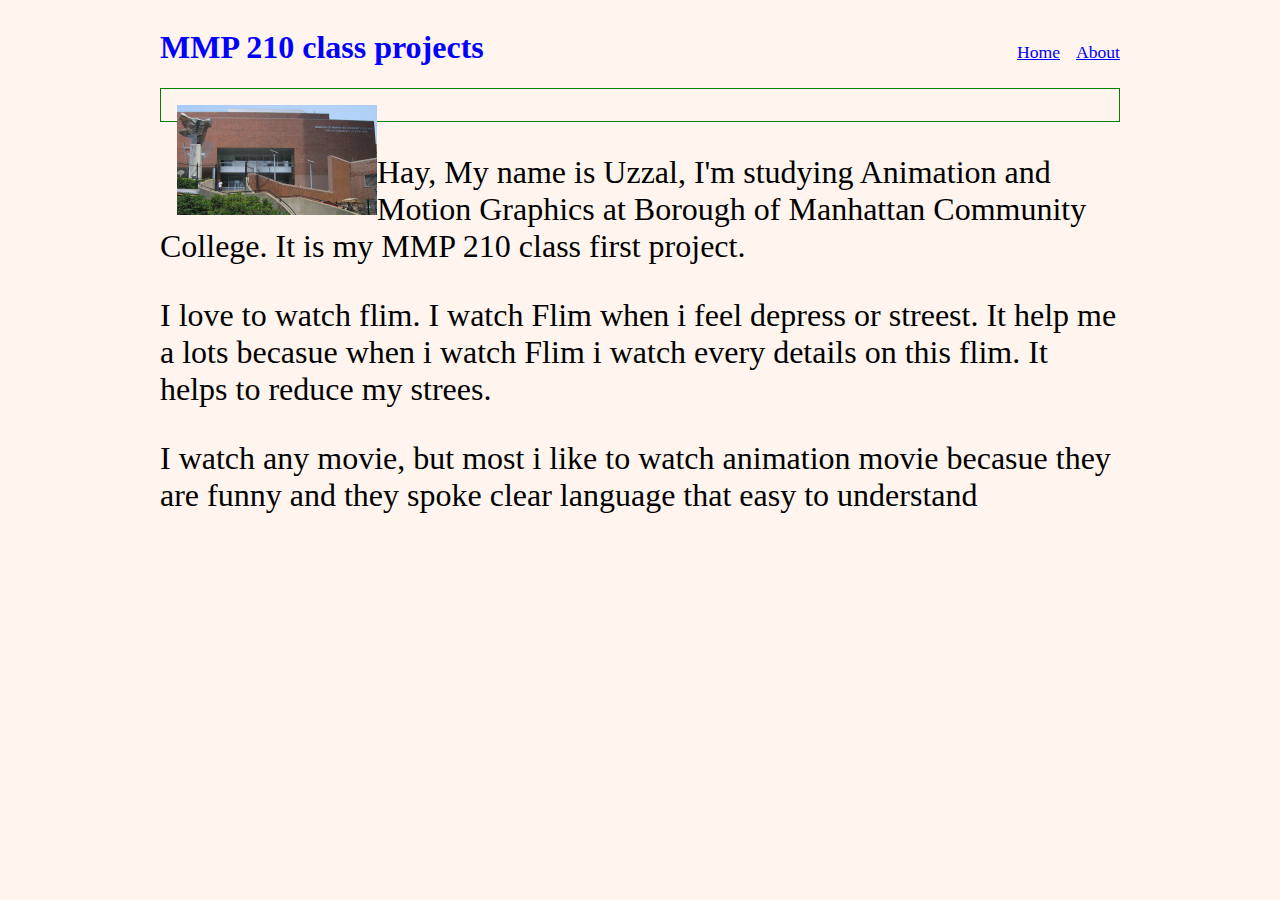
<file: HTML_ project/about.html>
<!doctype html>
<html>

<head>
	<title>MMP 210 project</title>
	<meta charset="utf-8">
	<link href="style.css" rel="stylesheet" type="text/css"> 
</head>

<body>
	
	<div id="container">
		<div id="header">
			<h1> MMP 210 class projects</h1>
			<ul>
				<li><a href="index.html">Home</a></li>
				<li><a href="about.html">About</a></li>
             </ul>
         </div>

            <div id="about">
               <div class="project">
               <img id="portrait" src="Borough-of-Manhattan-Community-College.png" alt="thumbnail">
               <a href="#"></a>
            </div>
            <p> Hay, My name is Uzzal, I'm studying Animation and Motion Graphics at Borough of Manhattan Community College. It is my MMP 210 class first project.</p>

            <p> I love to watch flim. I watch Flim when i feel depress or streest. It help me a lots becasue when i watch Flim i watch every details on this flim. It helps to reduce my strees. </p>
<p> I watch any movie, but most i like to watch animation movie becasue they are funny and they spoke clear language that easy to understand</p>

         	</div>

            


            


</body>
</html>
</file>
<file: HTML_ project/style.css>
/* our comment goes in here */

/* generic selector */

body {
	background-color: SeaShell ;
	color: blue;
	font-family: Times New Roman;
}
ul{
	margin: 0;
	padding: 0;
}
li {
	list-style: none;
}
a{
	color: blue;
}
p {
	color:black;
}


/* psuedo selector - user interacts */

a:hover {
	color: orange;
}
img {
	width: 100%;
}
/* id and class selector */
#container {
	min-width: 320px;
	width:960px;
	margin: 0 auto;
}

#header {
	display: flex;
	justify-content: space-between;
	align-items: baseline;
}
#header ul{
	display:flex;
}
#header li {
	margin-left: 1em;
}
#header a {
	font-size: 1.1em
}

#portfolio {
	display:grid;
	grid-template-columns: 1fr 1fr 1fr;
	grid-gap: 1em;
}

.project {
	border: 1px solid green;
	padding: 1em;
	background-color:transparent;
	transition: background-color 300ms ease-in;
	text-align: center;
}

.project:hover {
	background-color: BlanchedAlmond;
} 

/*about */

#portrait {
	width: 200px;
	float: left;
}

#about p {
	font-size: 2em;
}
</file>
